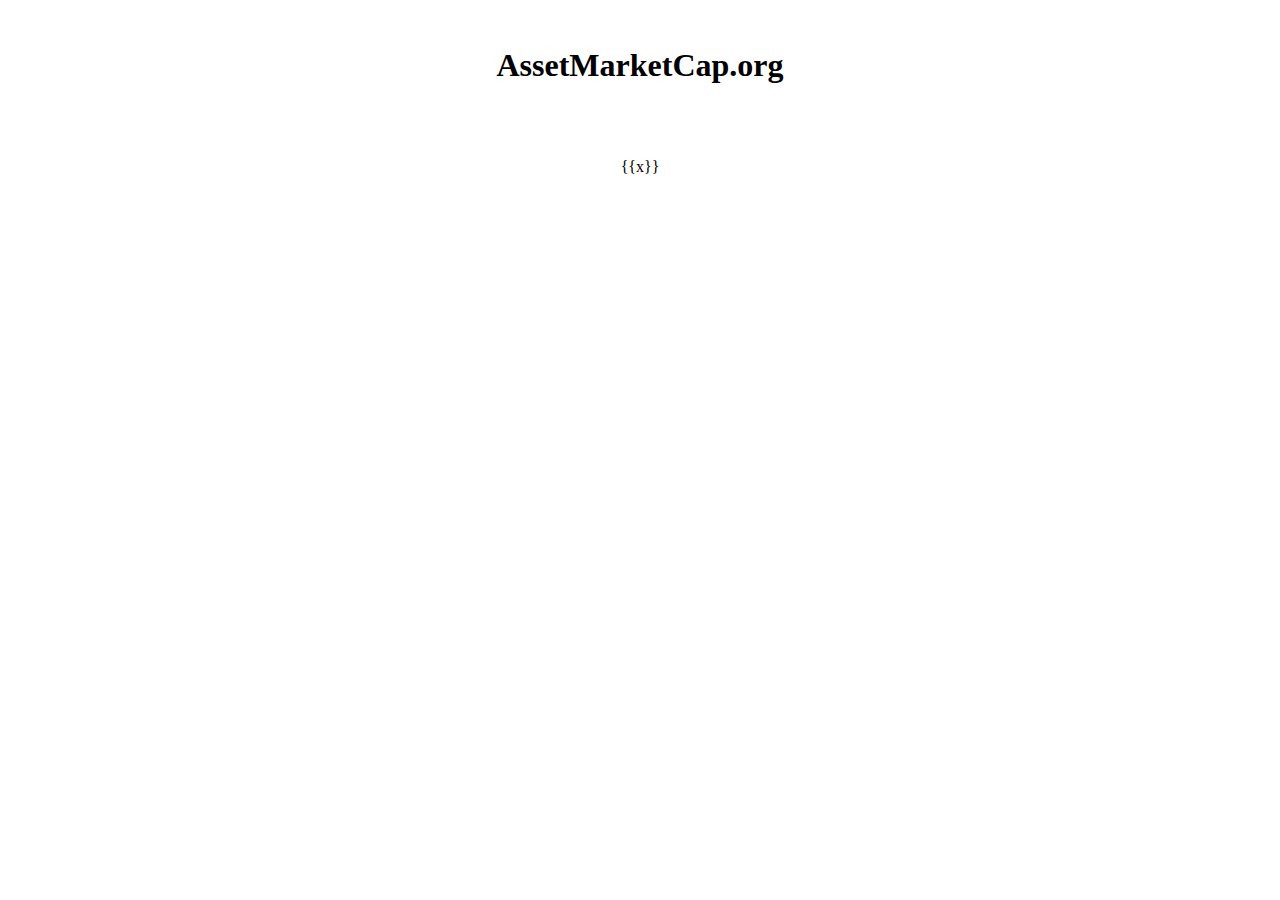
<file: _Test/templates/index.html>
<script src="https://ajax.googleapis.com/ajax/libs/jquery/2.2.0/jquery.min.js"></script>


<script>

    $(function(){
    
        window.setInterval(function(){
        
            loadNewDecimal()
            
        }, 5000)
    
    function loadNewDecimal(){
        $.ajax({
            url:"/update_decimal",
            type: "POST",
            dataType: "json",
            success: function(data){
                $(random_decimal).replaceWith(data)
            }
        
        });
    }
    });

</script>

<html>
  <head>
    <style>
    h1 {text-align: center;}
    p {text-align: center;}
    div {text-align: center;}
    
    table, th, td {
    border: 1px solid black;
    border-collapse: collapse;
    padding: 10px;
    text-align: center;
    margin-left: auto; 
    margin-right: auto; 
    
}

  </style>
  
  <br>
  <h1> AssetMarketCap.org </h1>
  <br><br>

  </head>
  
  
  <body>

    <div id="random_decimal">

        <p>{{x}}</p>
    
    </div>
  </body>

</html>
</file>
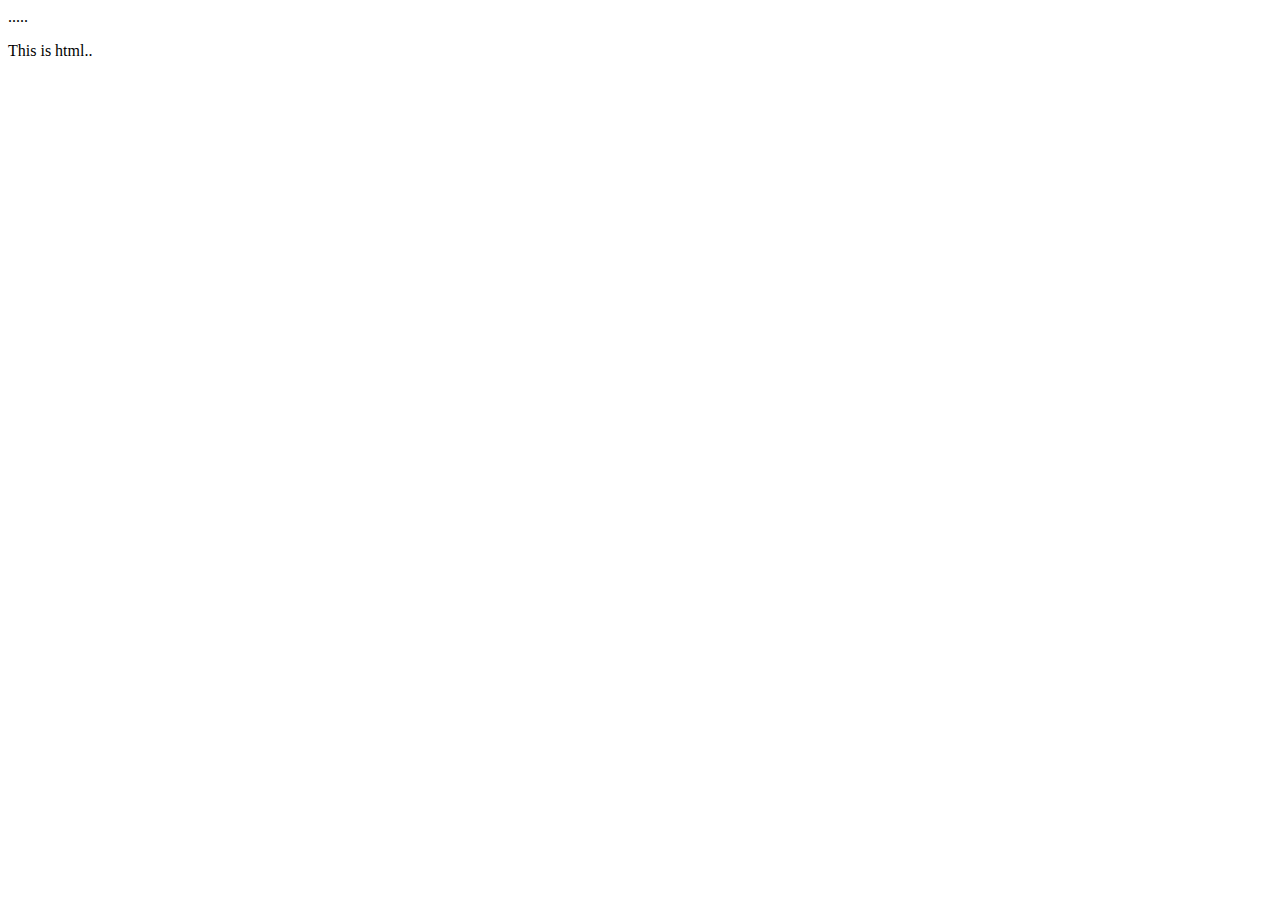
<file: _Test/test/templates/index.html>
<script src="https://ajax.googleapis.com/ajax/libs/jquery/2.2.0/jquery.min.js"></script>


<script>




    $(function(){
    
        window.setInterval(function(){
        
            loadNewDecimal()
            
        }, 5000)
    
    function loadNewDecimal(){
        $.ajax({
            url:"/update_decimal",
            type: "POST",
            dataType: "json",
            success: function(data){
                $(random_decimal).replaceWith(data)
            }
        
        });
    }
    });
    


</script>


<html>
  <head>
  .....
  </head>
  <body>
    <p>This is html..</p>

    <script type="text/javascript">
    <p id="input_from_python">{{ x }}</p>
    </script>
  </body>

</html>
</file>
